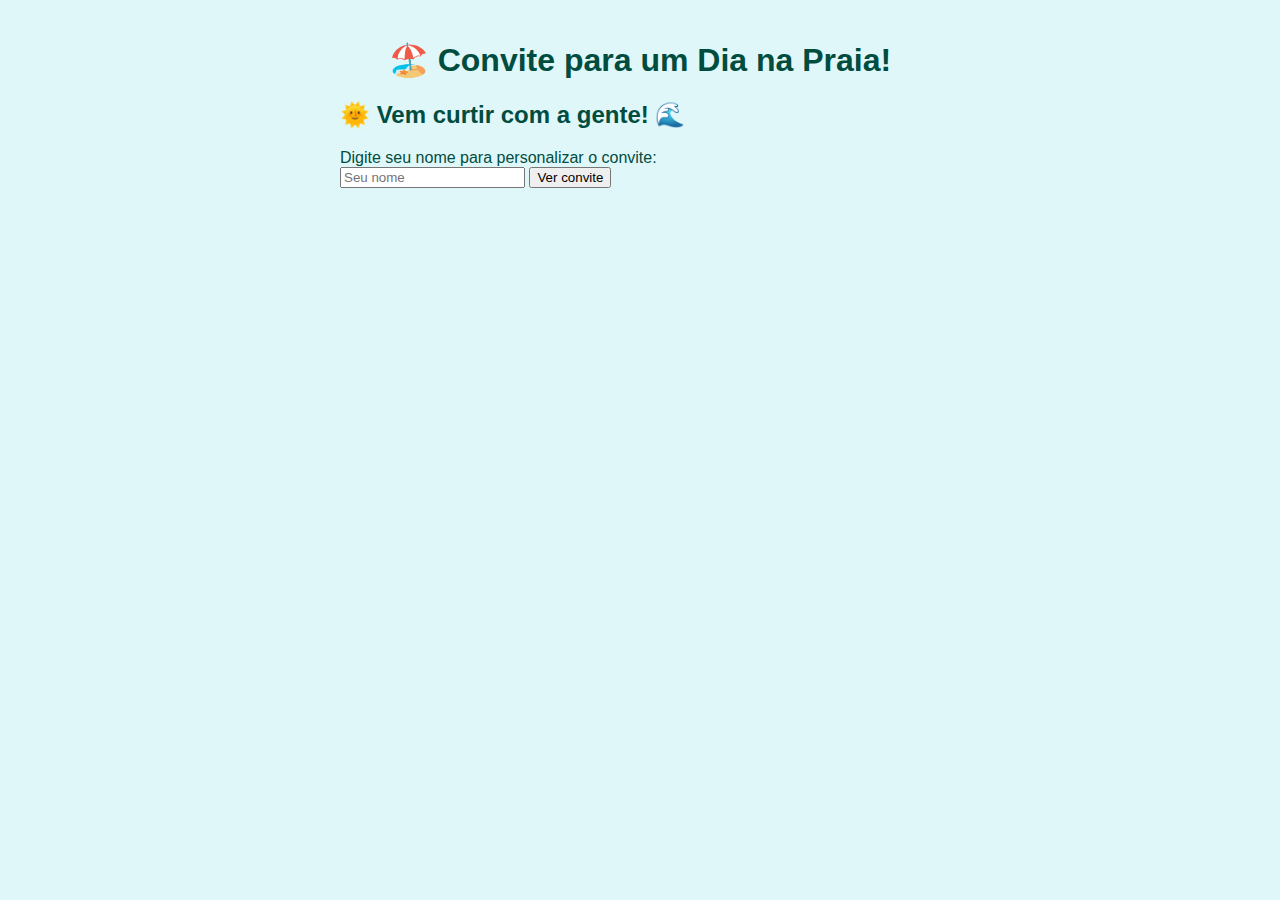
<file: SITE/site.html>
<!DOCTYPE html>
<html lang="pt-BR">
<head>
  <meta charset="UTF-8">
  <title>Convite para a Praia</title>
  <style>
    body {
      font-family: Arial, sans-serif;
      background-color: #e0f7fa;
      color: #004d40;
      padding: 20px;
      max-width: 600px;
      margin: auto;
    }
    h1 {
      text-align: center;
    }
    .convite {
      display: none;
      background-color: #ffffff;
      padding: 20px;
      border-radius: 10px;
      box-shadow: 0 0 10px rgba(0,0,0,0.1);
    }
    .success {
      color: green;
      margin-top: 10px;
      font-weight: bold;
    }
  </style>
</head>
<body>

  <h1>🏖️ Convite para um Dia na Praia!</h1>
  <h2>🌞 Vem curtir com a gente! 🌊</h2>

  <label for="nome">Digite seu nome para personalizar o convite:</label><br>
  <input type="text" id="nome" placeholder="Seu nome">
  <button onclick="mostrarConvite()">Ver convite</button>

  <div class="convite" id="convite">
    <hr>
    <h3>Olá, <span id="nomeInserido"></span>! 😎</h3>
    <p>Que tal aproveitar o dia com a gente na praia? Vai ter:</p>
    <ul>
      <li>Sol brilhando ☀️</li>
      <li>Sair da rotina estressante</li>
      <li>Companhia bacana 😜</li>
      <li>Água de coco geladinha 🥥</li>
      <li>Diversão garantida 😄</li>
      <li>E aquele pôr do sol inesquecível 🌅</li>
    </ul>
    <p><strong>📍 Local:</strong> Praia Paulista</p>
    <p><strong>🕘 Horário:</strong> A partir das 7h da manhã</p>
    <p><strong>📅 Data:</strong> Próximo domingo</p>
    <p>Leve seu protetor solar, roupas leves e muita energia boa!<br>
    Confirma com a gente até sexta-feira, ok? 😉</p>

    <button onclick="confirmarPresenca()">Confirmar presença</button>
    <p class="success" id="confirmacao"></p>
  </div>

  <script>
    function mostrarConvite() {
      const nome = document.getElementById('nome').value.trim();
      if (nome) {
        document.getElementById('nomeInserido').textContent = nome;
        document.getElementById('convite').style.display = 'block';
        document.getElementById('confirmacao').textContent = '';
      } else {
        alert("Por favor, digite seu nome.");
      }
    }

    function confirmarPresenca() {
      const nome = document.getElementById('nome').value.trim();
      document.getElementById('confirmacao').textContent = `Presença confirmada, ${nome}! Vai ser demais! 🎉`;
    }
  </script>

</body>
</html>
</file>
